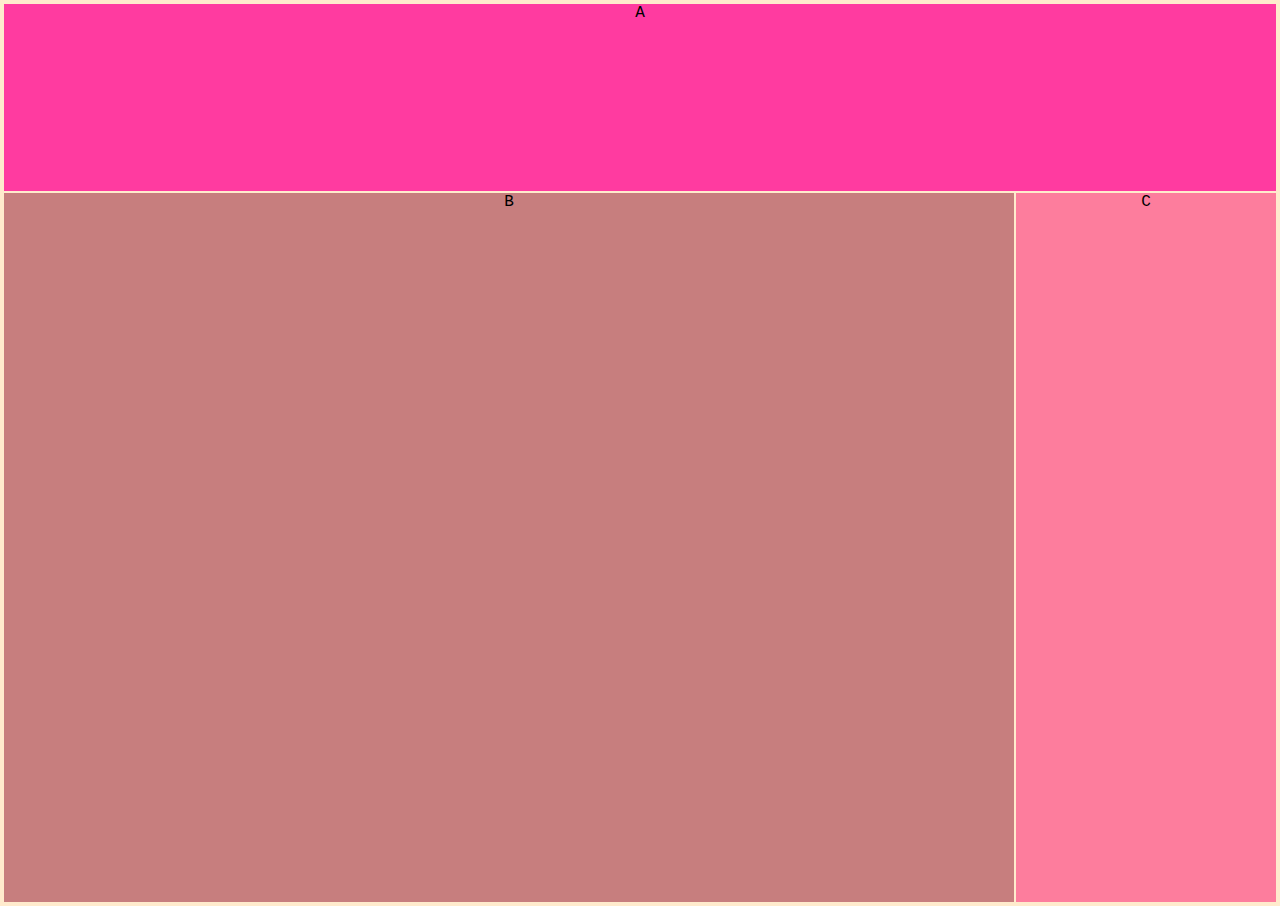
<file: medial-queries1/index.html>
<!DOCTYPE html>
<html lang="en" dir="ltr">
  <head>
    <meta charset="utf-8">
    <title>Media Queries 1</title>
    <link rel="stylesheet" href="main.css">
  </head>
  <body>
    <div class="container">
      <div class="a">A</div>
      <div class="b">B</div>
      <div class="c">C</div>
    </div>
  </body>
</html>
</file>
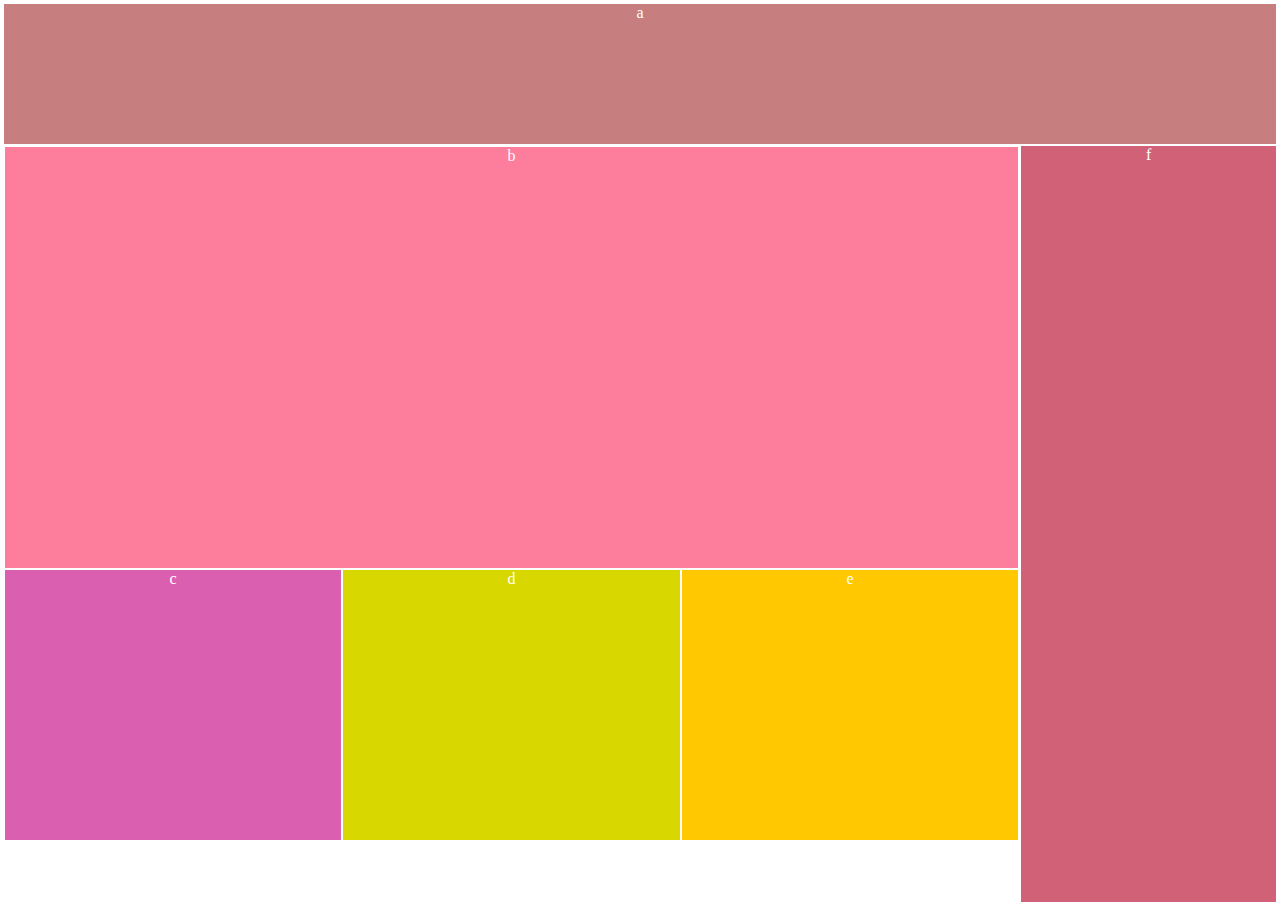
<file: medial-queries2/index.html>
<!DOCTYPE html>
<html lang="en" dir="ltr">
  <head>
    <meta charset="utf-8">
    <title>Media Queries 2</title>
    <link rel="stylesheet" href="main.css">
  </head>
  <body>
    <div class="container">
      <div class="a">a</div>
      <div class="small">
        <div class="b">b</div>
        <div class="c">c</div>
        <div class="d">d</div>
        <div class="e">e</div>
      </div>
      <div class="f">f</div>
    </div>
  </body>
</html>
</file>
<file: medial-queries1/main.css>
body {
  background: blanchedalmond;
  margin: 0;
  text-align: center;
  font-family: 'Courier New', Courier, monospace;
}

* {
  border: 1px solid blanchedalmond;
}

.container {
  display: flex;
  min-height: 100vh;
  justify-content: space-between;
  flex-direction: column;
  flex-wrap: wrap;
}

.a {
  background-color: rgba(255, 0, 144, 0.75);
  flex-grow: 1;
  max-width: 100%;
}

.b {
  min-height: 60vh;
  background-color: rgb(199, 126, 126);
  flex-grow: 4;
}

.c {
  background-color: rgb(253, 125, 157);
  flex-grow: 1;
}

@media (min-width: 600px) {
  .container {
    flex-direction: row;
}       
  .a{
    flex-basis: 100%;
    max-width: 100%;
  }
  .c{
    max-width: 100%;
  }
}
</file>
<file: medial-queries2/main.css>
body {
  background: papayawhip;
  margin: 0;
  color: white;
  text-align: center;
}

* {
  border: 1px solid white;
}

.container {
  display: flex;
  min-height: 100vh;
  justify-content: space-between;
  flex-wrap: wrap;
}

.a {
  background-color:  rgb(199, 126, 126);
  flex-grow: 2;
  max-width: 100%;
  flex-basis: 100%;
}

.small {
  display: flex;
  background-color: white;
  flex-grow: 4;
  justify-content: space-between;
  flex-wrap: wrap;
}

.b {
    background-color:  rgb(253, 125, 157);
  max-width: 100%;
  flex-basis: 100%;
  min-height: 40vh;
}

.c,.d, .e {
  height: 30vh;
  flex-grow: 1;
  min-width: 30%;
  min-height: 30vh;

}

.c{
  background-color: rgba(217, 92, 175, 0.985);

}

.d{
  background-color: rgb(216, 216, 0);
}

.e{
  background-color: rgb(255, 200, 0);
}

.f {
  background-color: rgb(208, 97, 119);
  flex-grow: 2;
  flex-basis: 100%;
  max-width: 100%;
}

@media (min-width: 600px) {
  .small {
    max-width: 80%;
  }
  .f {
    max-width: 20%;
    max-height: 60em;
  }
}
</file>
